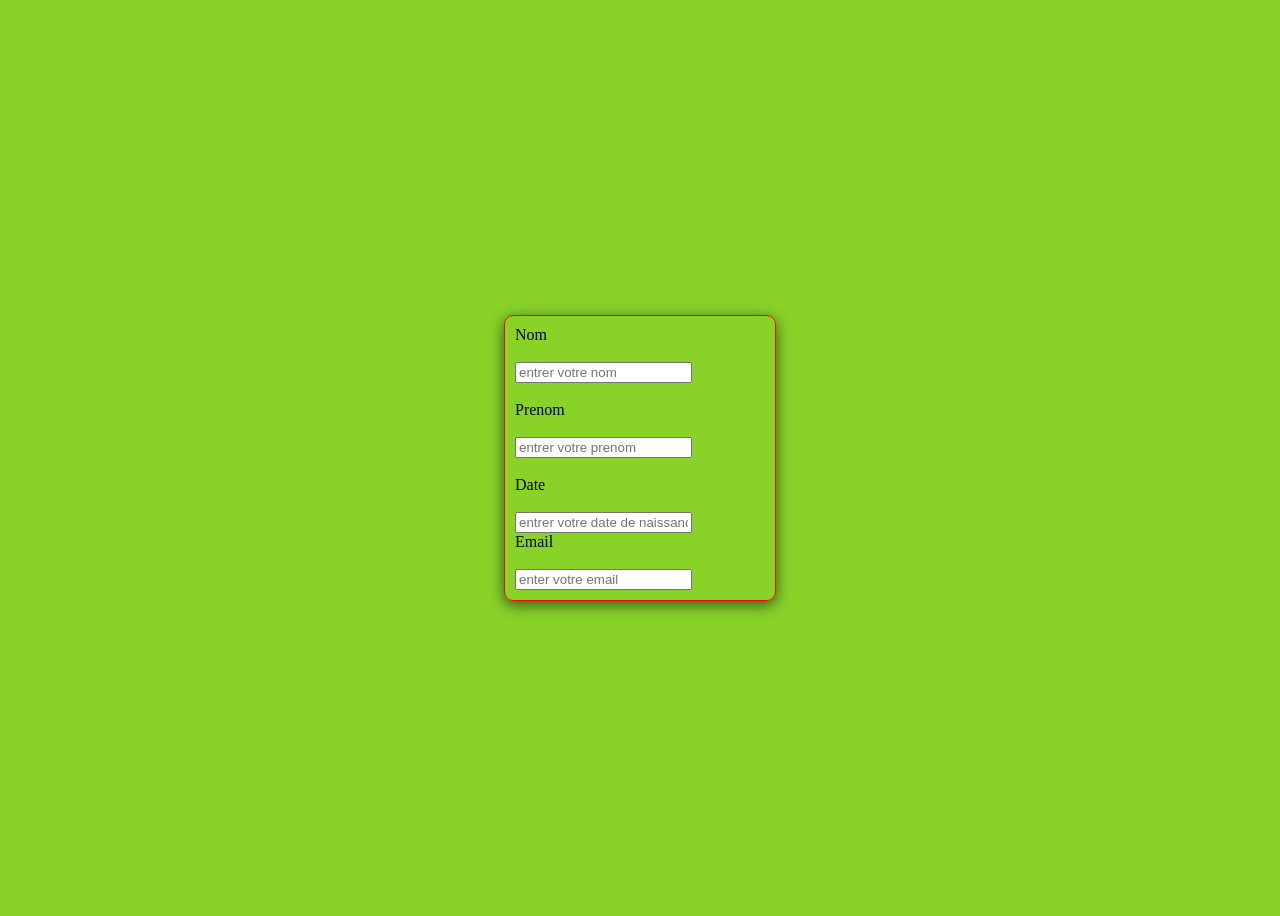
<file: index.html>
<!DOCTYPE html>
<html lang="en">
<head>
    <meta charset="UTF-8">
    <meta name="viewport" content="width=device-width, initial-scale=1.0">
    <title>site du lycee</title>
    <link rel="stylesheet" href="style.css">
</head>
<body>
    <form action="Nom">
        <label for="Nom">Nom</label><br><br>
        <input type="NOM" id="nom" name="nom" placeholder="entrer votre nom"><br><br>
        <label for="Prenom">Prenom</label><br><br>
        <input type="Prenom" id="prenom" name="prenom" placeholder="entrer votre prenom"><br><br>
        <label for="Date naissance">Date</label><br><br>
        <input type="date de naissance " id="date naissance" name="Date " placeholder="entrer votre date de naissance"><br>
         <label for="Emai">Email</label><br><br>
         <input type="email" id="emai" name="email" placeholder="enter votre email">
        </label>
    </form>
</body>
</html>
</file>
<file: style.css>
body{

    background-color: rgb(137, 211, 40);
    display: flex;
    align-items: center;
    justify-content: center;
    height: 100vh;
}

form{
    border: 1px solid red;
    width: 250px;
    padding: 10px;
    border-radius: 9px;
    box-shadow:  0 4px 15px rgba(0, 0, 0, 0.6);
}
</file>
